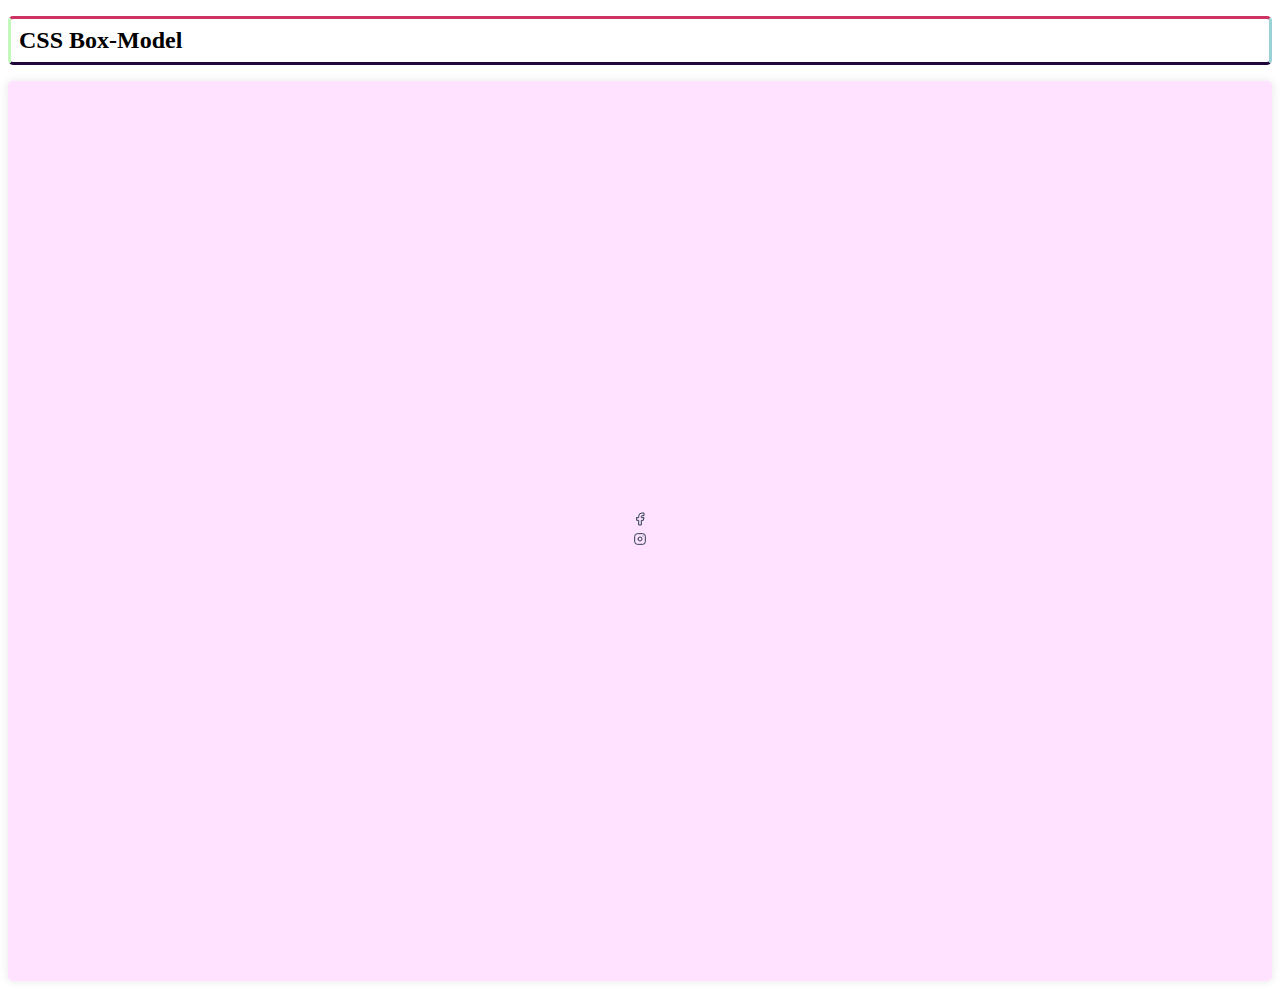
<file: box-model/index.html>
<!DOCTYPE html>
<html lang="en">
<head>
    <meta charset="UTF-8">
    <meta name="viewport" content="width=device-width, initial-scale=1.0">
    <title>Box-Model</title>
    <link rel="stylesheet" href="css/style.css">
    <link rel="shortcut icon" href="img/browser.png" type="image/x-icon">
</head>
<body>
    <h1 class="greeting">
        CSS Box-Model
    </h1>

    
    <div class="box">
        <a href="https://www.facebook.com/doclaag"><svg xmlns="http://www.w3.org/2000/svg" class="icon icon-tabler icon-tabler-brand-facebook" width="16" height="16" viewBox="0 0 24 24" stroke-width="1.5" stroke="#2c3e50" fill="none" stroke-linecap="round" stroke-linejoin="round">
            <path stroke="none" d="M0 0h24v24H0z" fill="none"/>
            <path d="M7 10v4h3v7h4v-7h3l1 -4h-4v-2a1 1 0 0 1 1 -1h3v-4h-3a5 5 0 0 0 -5 5v2h-3" />
          </svg></a>

          <a href="https://www.instagram.com/doclaag">
            <svg xmlns="http://www.w3.org/2000/svg" class="icon icon-tabler icon-tabler-brand-instagram" width="16" height="16" viewBox="0 0 24 24" stroke-width="1.5" stroke="#2c3e50" fill="none" stroke-linecap="round" stroke-linejoin="round">
                <path stroke="none" d="M0 0h24v24H0z" fill="none"/>
                <path d="M4 4m0 4a4 4 0 0 1 4 -4h8a4 4 0 0 1 4 4v8a4 4 0 0 1 -4 4h-8a4 4 0 0 1 -4 -4z" />
                <path d="M12 12m-3 0a3 3 0 1 0 6 0a3 3 0 1 0 -6 0" />
                <path d="M16.5 7.5l0 .01" />
              </svg>
          </a>
    </div>
</body>
</html>
</file>
<file: box-model/css/style.css>
.box {
    width: 100%;
    height: 100vh; 
    background-color: #f2f2;
    border-radius: 5px;
    box-shadow: 0 0 10px rgba(0, 0, 0, 0.1);
    padding: 20px;
    box-sizing: border-box;
    position: relative;
    text-align: center;
    display: flex; 
    flex-direction: column;
    justify-content: center;
    align-items: center;
}

.greeting{
    border-style: solid;
    border-width: 0.188rem;
    border-radius: 0.313rem;
    border-left-color: #C2F9BB;
    border-top-color: #CC3363;
    border-right-color: #9AD1D4;
    border-bottom-color: #20063B;
    padding: 0.5rem;
    font-size: 1.5rem;
}
</file>
